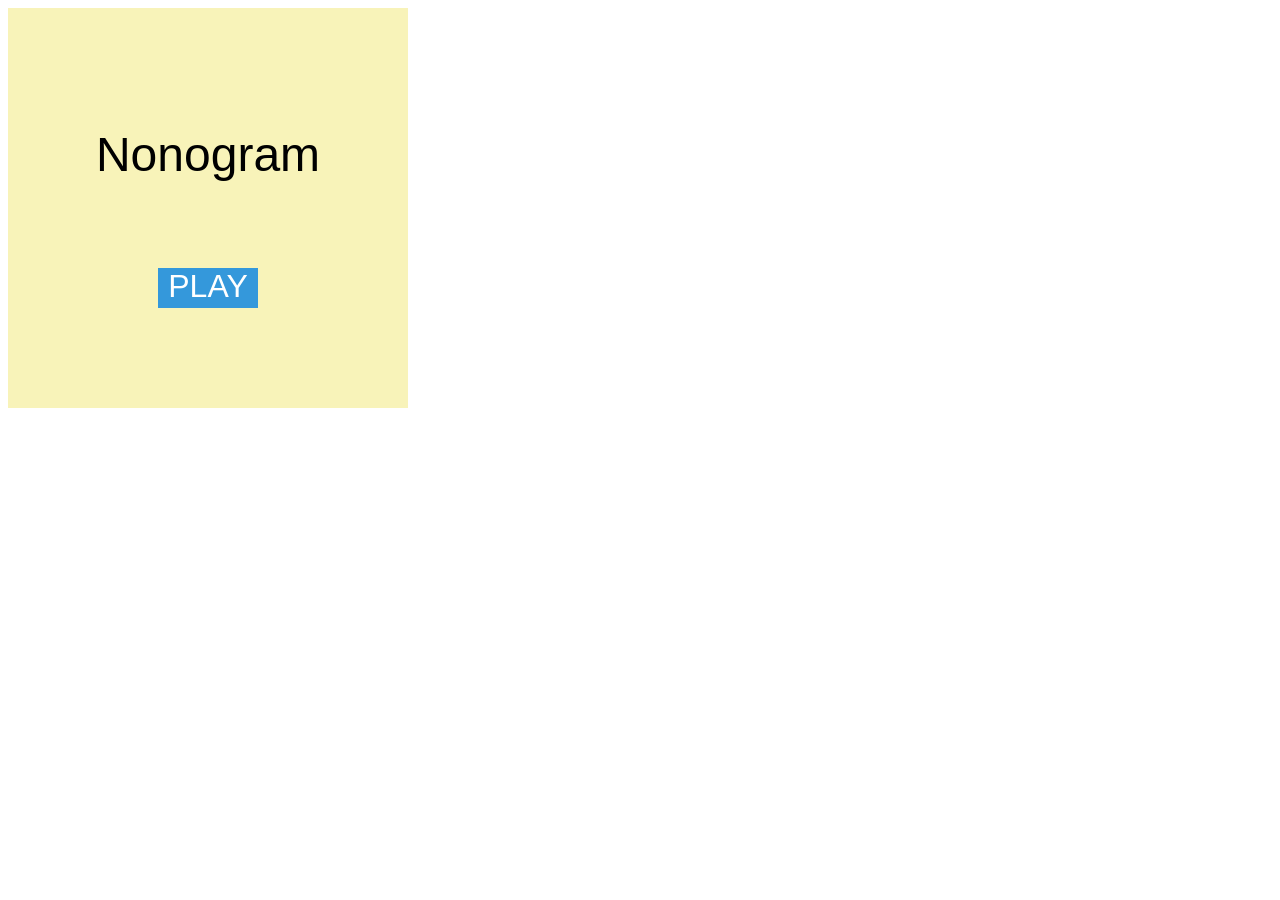
<file: index.html>
<html>
    <head>
        <title>Nonogram</title>
        <script src="script.js" defer></script>
    </head>
    <body>
        <canvas id="canvas" height="400" width="400">homescreen canvas frame</canvas>
    </body>
</html>
</file>
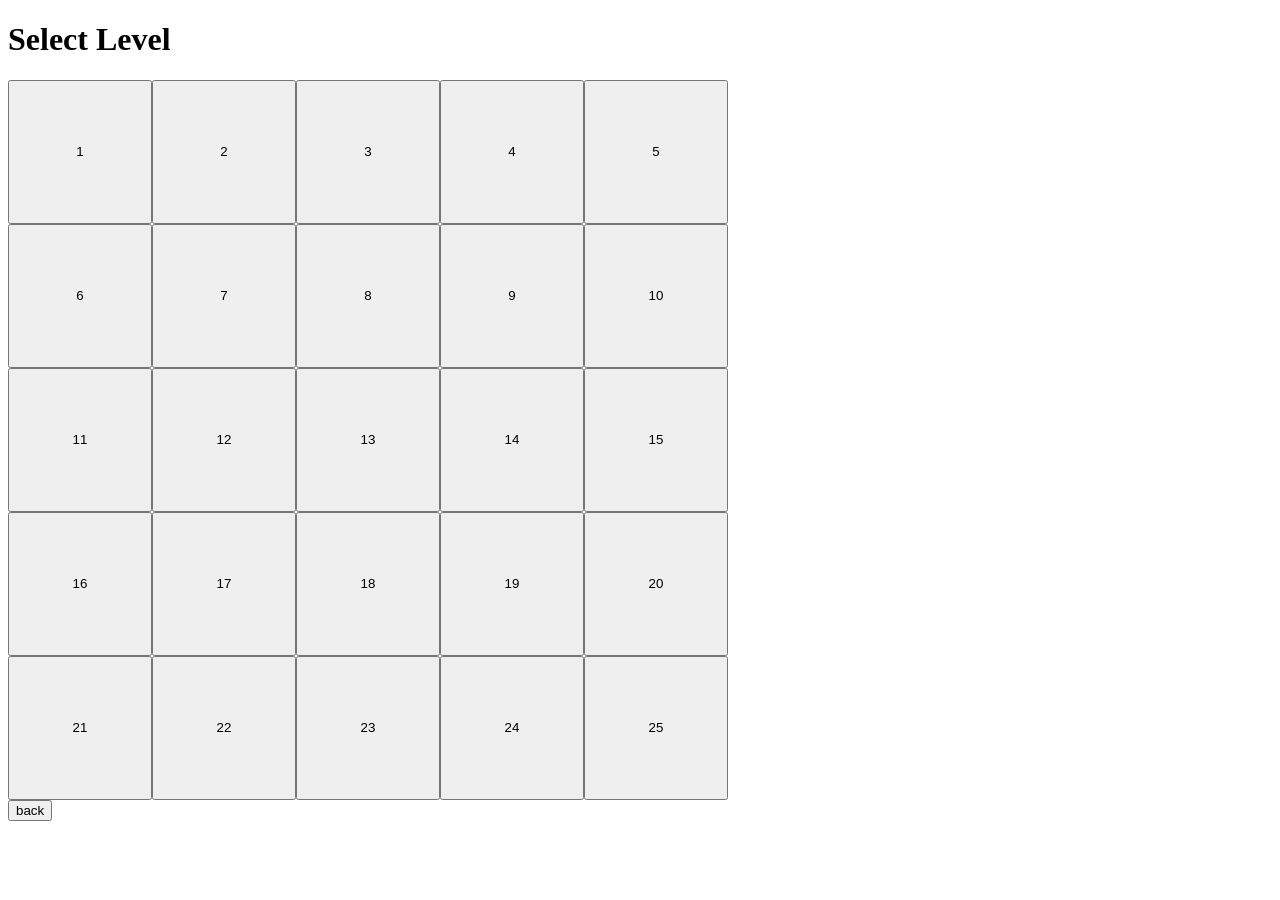
<file: level-select/level.html>
<!DOCTYPE html>
<html>
<head>
    <title>Level Select</title>
    <style>
        #level-grid {
            width: 80vmin;
            height: 80vmin;

            display: grid;
            grid-template-columns: repeat(5, 1fr);
            grid-template-rows: repeat(5, 1fr);
        }
    </style>
    <script src="script.js" defer></script>
</head>
<body>
    <h1>Select Level</h1>
    <div id="level-grid">
        <button>1</button>
        <button>2</button>
        <button>3</button>
        <button>4</button>
        <button>5</button>
        <button>6</button>
        <button>7</button>
        <button>8</button>
        <button>9</button>
        <button>10</button>
        <button>11</button>
        <button>12</button>
        <button>13</button>
        <button>14</button>
        <button>15</button>
        <button>16</button>
        <button>17</button>
        <button>18</button>
        <button>19</button>
        <button>20</button>
        <button>21</button>
        <button>22</button>
        <button>23</button>
        <button>24</button>
        <button>25</button>
    </div>
    <button id="back-button">back</button>
</body>
</html>
</file>
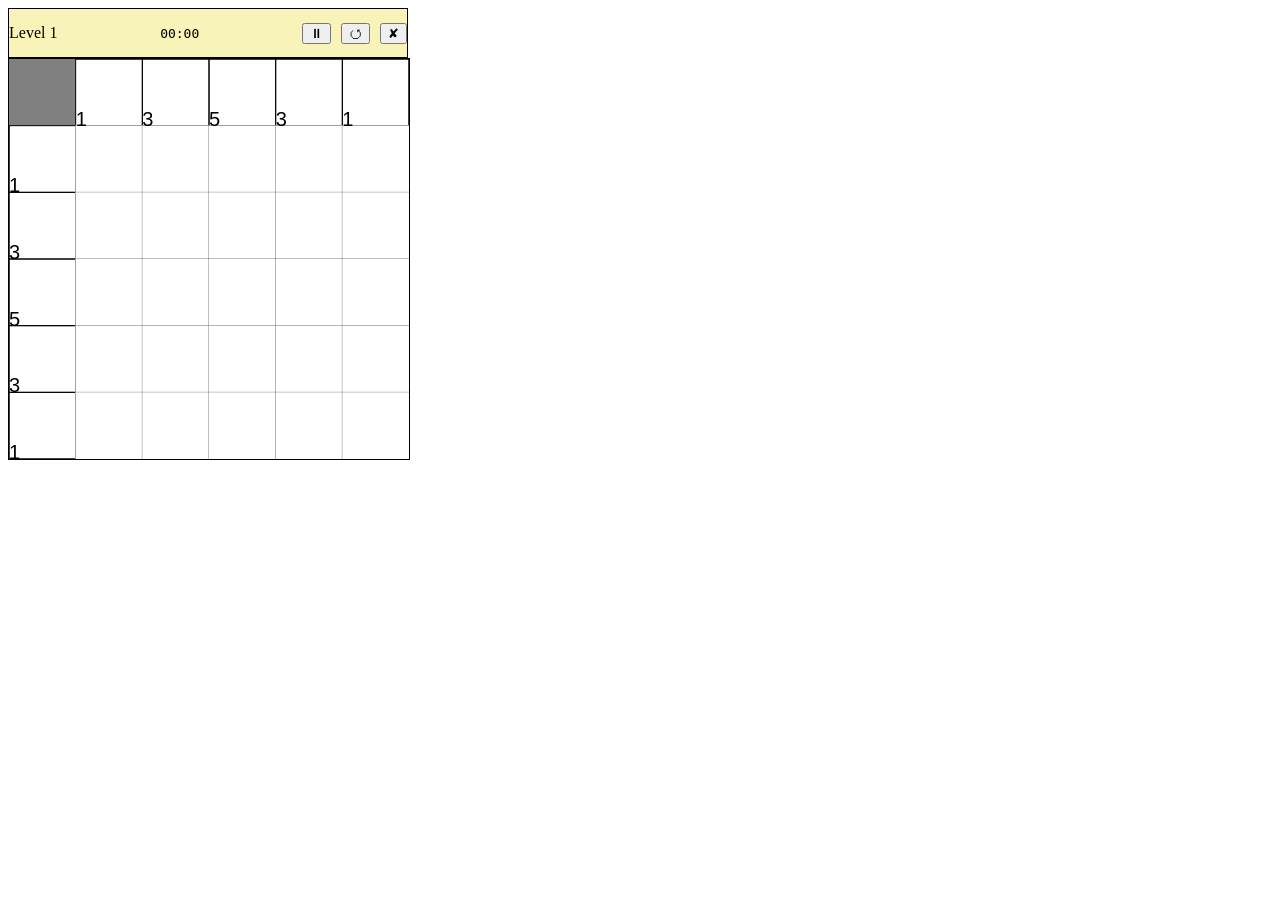
<file: play/play.html>
<!DOCTYPE html>
<html>
    <head>
        <title>Play</title>
        <script type="module" src="./script.js" defer></script>
        <script type="module" src="./state-control/hud.js" defer></script>
        <script type="module" src="./state-control/gameState.js" defer></script>
        <script type="module" src="./puzzle.js" defer></script>
        <script type="module" src="./puzzleLoader.js" defer></script>
        <script type="module" src="./cell.js" defer></script>
        <script type="module" src="./board.js" defer></script>
        <script type="module" src="./renderer.js" defer></script>
        <script type="module" src="./game.js" defer></script>
        <link rel="stylesheet" href="./style.css">
    </head>
    <body>
        <div id="hud">
            <div id="level-display">Level 1</div>
            <div id="timer">00:00</div>

            <div id="hud-buttons">
                <button id="pause-button">⏸</button> 
                <button id="restart-button">⭯</button>
                <button id="exit-button">✘</button>
            </div>
        </div>

        <canvas id="canvas" height="400" width="400">nonogram frame</canvas>
    </body>
</html>
</file>
<file: play/style.css>
#hud {
    display: flex;
    align-items: center;
    justify-content: space-between;

    box-sizing: border-box;
    width: 400px;
    height: 50px;

    border: 1px solid black;
    background-color: #f8f3b9;
}

#hud-buttons {
    display: flex;
    gap: 10px;
}

#timer {
    font-family: monospace;
}

#canvas {
    border: 1px solid black;
}
</file>
